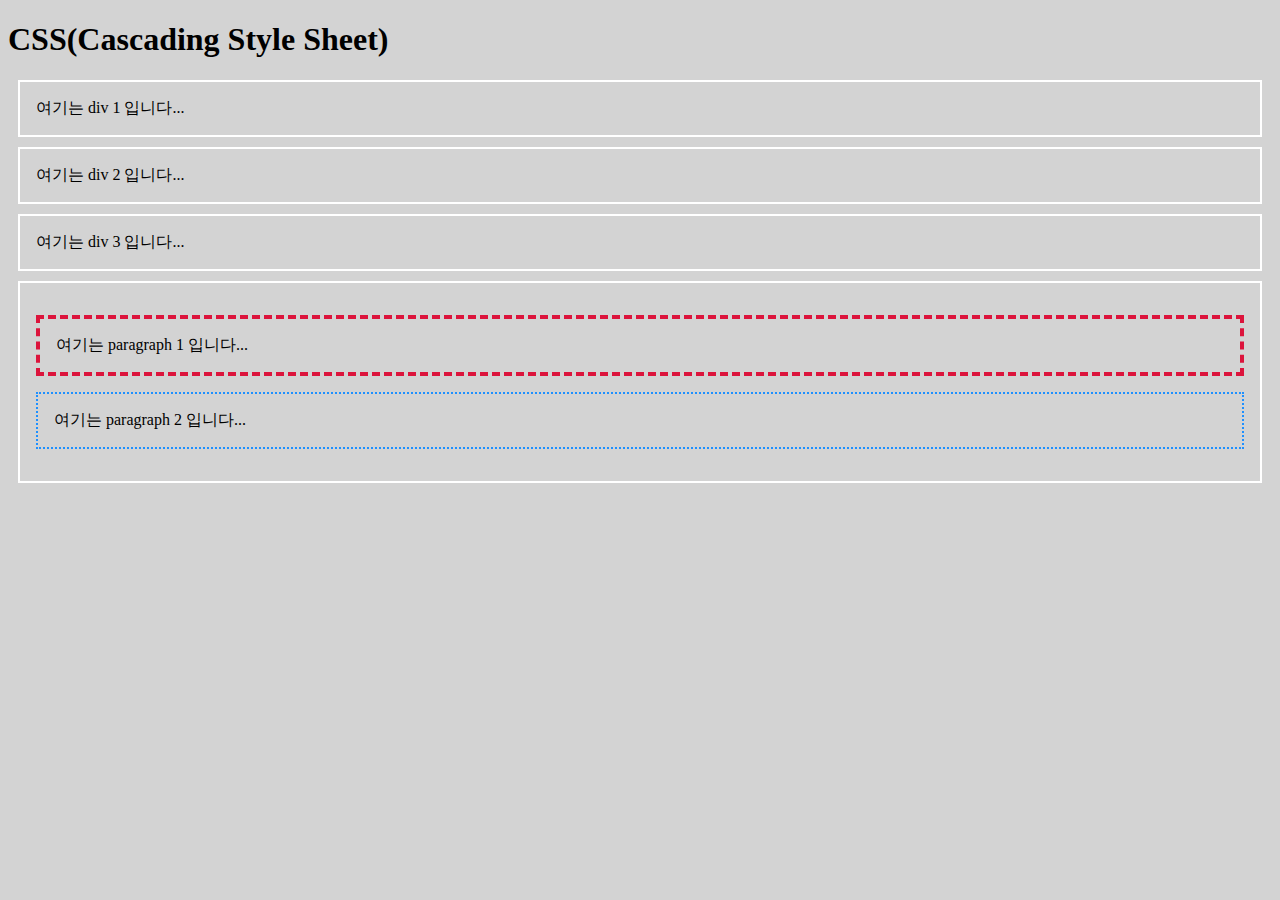
<file: src/main/webapp/index.html>
<!DOCTYPE html>
<html>
	<head>
		<meta charset="UTF-8">
		<title>CSS</title>
        
        <!-- 1. 외부(external) CSS -->
        <link rel="stylesheet" href="css/mystyle.css" />
        
        <!-- 2. 내부(internal) CSS -->
        <style>
            /* CSS 주석 */
            body {
                background-color: lightgray;
            } 
            
            p {
                border: 4px dashed crimson;
                padding: 16px;
                
            }
        </style>
	</head>
	<body>
		<h1>CSS(Cascading Style Sheet)</h1>
        
        <!-- Front-End 개발 언어:
            1. HTML: 웹 페이지의 정적인 컨텐트 작성. link, image, table, list, ...
            2. CSS: 웹 페이지의 스타일 설정. color, width, height, position, ...
            3. JavaScript: 웹 페이지의 동적인 변화, 이벤트 처리, 서버와 (비동기) 통신.
            
            CSS 적용 방법:
             1. external css: 다른 파일에 있는 CSS 내용을 링크해서 사용.
             2. internal(embedding) css: HTML 파일의 <style> 태그 안에서 스타일 설정.
             3. inline css: 각 태그의 style 속성의 프로퍼티로 스타일을 설정.
         -->
         
         <div>여기는 div 1 입니다...</div>
         <div>여기는 div 2 입니다...</div>
         <div>여기는 div 3 입니다...</div>
         <div>
            <p>
                여기는 paragraph 1 입니다...
            </p>
            
            <!-- 3. inline css -->
            <p style="border: 2px dotted dodgerblue;">
                여기는 paragraph 2 입니다...
            </p>
         </div>
	</body>
</html>
</file>
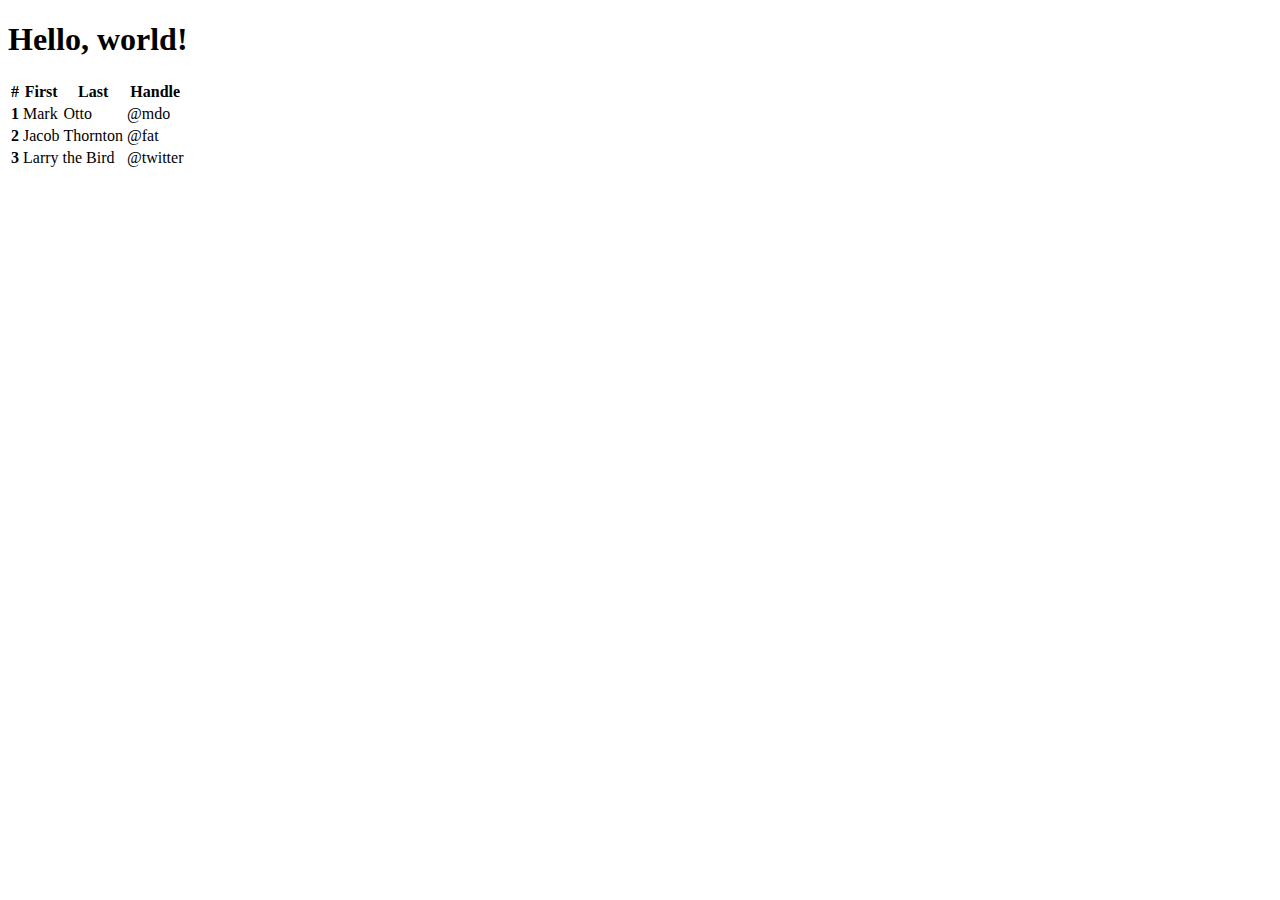
<file: src/main/webapp/bootstrap.html>
<!doctype html>
<html>
  <head>
    <meta charset="utf-8">
    <meta name="viewport" content="width=device-width, initial-scale=1">
    <title>Bootstrap demo</title>
    <link 
        href="https://cdn.jsdelivr.net/npm/bootstrap@5.3.0-alpha3/dist/css/bootstrap.min.css" 
        rel="stylesheet" 
        integrity="sha384-KK94CHFLLe+nY2dmCWGMq91rCGa5gtU4mk92HdvYe+M/SXH301p5ILy+dN9+nJOZ" 
        crossorigin="anonymous">
  </head>
  <body>
    <h1>Hello, world!</h1>
    
    <table class="table table-striped">
  <thead>
    <tr class="table-dark">
      <th scope="col">#</th>
      <th scope="col">First</th>
      <th scope="col">Last</th>
      <th scope="col">Handle</th>
    </tr>
  </thead>
  <tbody>
    <tr>
      <th scope="row">1</th>
      <td>Mark</td>
      <td>Otto</td>
      <td>@mdo</td>
    </tr>
    <tr>
      <th scope="row">2</th>
      <td>Jacob</td>
      <td>Thornton</td>
      <td>@fat</td>
    </tr>
    <tr>
      <th scope="row">3</th>
      <td colspan="2">Larry the Bird</td>
      <td>@twitter</td>
    </tr>
  </tbody>
</table>
    <script src="https://cdn.jsdelivr.net/npm/bootstrap@5.3.0-alpha3/dist/js/bootstrap.bundle.min.js" 
    integrity="sha384-ENjdO4Dr2bkBIFxQpeoTz1HIcje39Wm4jDKdf19U8gI4ddQ3GYNS7NTKfAdVQSZe" 
    crossorigin="anonymous"></script>
  </body>
</html>
</file>
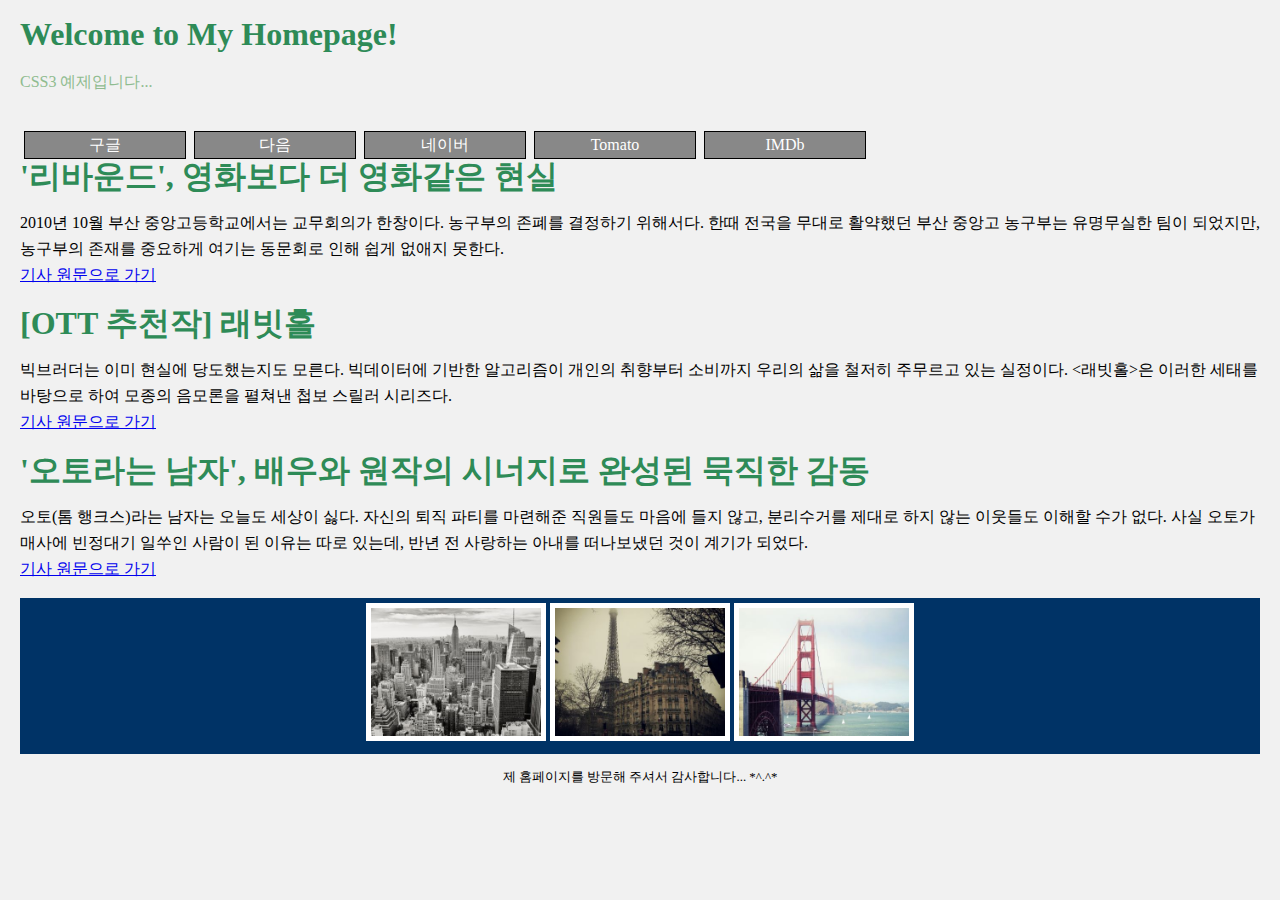
<file: src/main/webapp/example.html>
﻿<!DOCTYPE html>
<html>
  <head>
    <meta charset="UTF-8" />
    <title>CSS3</title>
    
    <!-- link css file -->
    <link rel="stylesheet" href="css/mystyle2.css" />
  
  </head>
  <body>
    <!-- HTML5 Semantic Layout Tag 
    o. <header>: 머리말을 지정하는 태그
    o. <main>: 문서의 메인 컨텐트 영역을 지정하는 태그.
    o. <nav>: 내비게이션 역할을 하는 태그. 동일한 사이트 안의 문서나 다른 사이트의 문서로 연결하는 링크 모음.
    o. <section>: 주제별 콘텐츠 영역을 지정하는 태그
    o. <article>: 독립적인 콘텐츠 내용을 삽입하는 태그
    o. <aside>: 광고나 링크 모음 등 문서의 메인 내용에 영향을 미치지 않는 내용들을 넣을 때 사용하는 태그.
    o. <footer>: 꼬리말(제작 정보)를 나타내는 태그
    -->

    <header id="top">
      <h1>Welcome to My Homepage!</h1>
      <p>CSS3 예제입니다...</p>
    </header>

    <div class="wrapper">
      <nav id="menu_bar">
        <ul id="menu_list">
          <li class="menu_item">
            <a class="mylink" href="https://www.google.com/">구글</a>
          </li>
          <li class="menu_item">
            <a class="mylink" href="https://www.daum.net/">다음</a>
          </li>
          <li class="menu_item">
            <a class="mylink" href="https://www.naver.com/">네이버</a>
          </li>
          <li class="menu_item">
            <a class="mylink" href="https://www.rottentomatoes.com/">Tomato</a>
          </li>
          <li class="menu_item">
            <a class="mylink" href="https://www.imdb.com/">IMDb</a>
          </li>
        </ul>
      </nav>
      <main>
        <section id="main">
          <article>
            <h1>'리바운드', 영화보다 더 영화같은 현실</h1>
            <p>
              2010년 10월 부산 중앙고등학교에서는 교무회의가 한창이다. 농구부의
              존폐를 결정하기 위해서다. 한때 전국을 무대로 활약했던 부산 중앙고
              농구부는 유명무실한 팀이 되었지만, 농구부의 존재를 중요하게 여기는
              동문회로 인해 쉽게 없애지 못한다.
              <br />
              <a href="http://cine21.com/news/view/?idx=3&mag_id=102395">
                기사 원문으로 가기</a
              >
            </p>
          </article>
          <article>
            <h1>[OTT 추천작] 래빗홀</h1>
            <p>
              빅브러더는 이미 현실에 당도했는지도 모른다. 빅데이터에 기반한
              알고리즘이 개인의 취향부터 소비까지 우리의 삶을 철저히 주무르고
              있는 실정이다. &lt;래빗홀&gt;은 이러한 세태를 바탕으로 하여 모종의
              음모론을 펼쳐낸 첩보 스릴러 시리즈다.
              <br />
              <a href="http://cine21.com/news/view/?idx=3&mag_id=102553">
                기사 원문으로 가기</a
              >
            </p>
          </article>
          <article>
            <h1>'오토라는 남자', 배우와 원작의 시너지로 완성된 묵직한 감동</h1>
            <p>
              오토(톰 행크스)라는 남자는 오늘도 세상이 싫다. 자신의 퇴직 파티를
              마련해준 직원들도 마음에 들지 않고, 분리수거를 제대로 하지 않는
              이웃들도 이해할 수가 없다. 사실 오토가 매사에 빈정대기 일쑤인
              사람이 된 이유는 따로 있는데, 반년 전 사랑하는 아내를 떠나보냈던
              것이 계기가 되었다.
              <br />
              <a href="http://cine21.com/news/view/?idx=3&mag_id=102331">
                기사 원문으로 가기</a
              >
            </p>
          </article>
        </section>
      </main>
      <aside id="sidebar">
        <img alt="New York" src="images/newyork.jpg" />
        <img alt="Paris" src="images/paris.jpg" />
        <img alt="San Francisco" src="images/sanfran.jpg" />
      </aside>
    </div>

    <footer id="bottom">제 홈페이지를 방문해 주셔서 감사합니다... *^.^*</footer>
  </body>
</html>
</file>
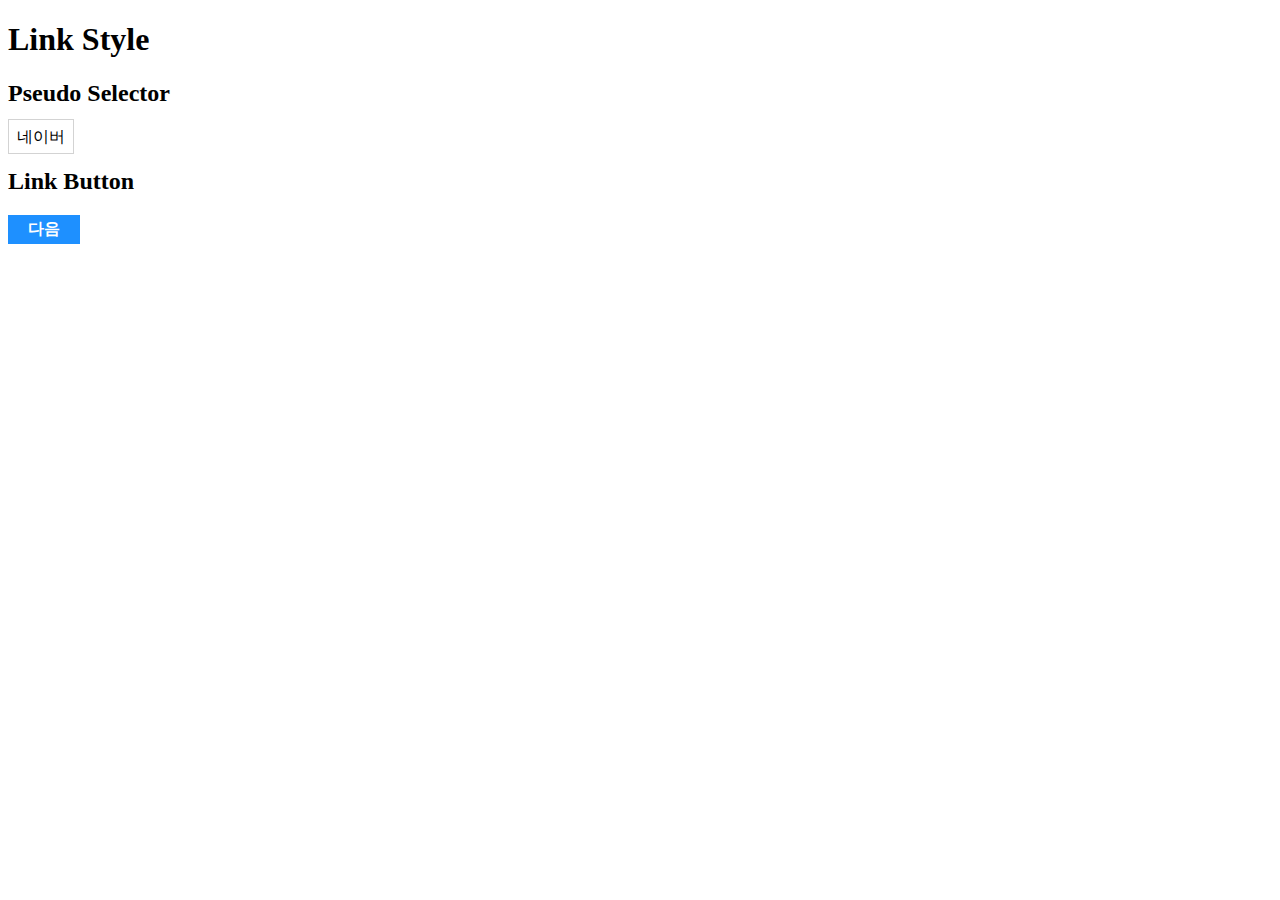
<file: src/main/webapp/link.html>
<!DOCTYPE html>
<html>
	<head>
		<meta charset="UTF-8">
		<title>CSS</title>
        <style>
            /* 
              pseudo selector(가상 선택자): 이벤트 또는 특정 조건을 만족하는 요소들을 찾을 때 사용하는 선택자.
              - selector:pseudo-selector
              - pseudo selector 종류
                - visited: 방문했던 사이트.
                - link: 방문하지 않았던 사이트.
                - hover: 마우스가 요소 위에 있을 때.
                - active: 마우스 버튼을 누르고 있을 때.
                - nth-child(...): 조건을 만족하는 자식 요소를 찾을 때.
                ... 
            */
            a#link-naver {
                border: 1px solid lightgray;
                padding: 8px;
                color: black; /* 글자색 */
                text-decoration: none; /* 밑줄 제거 */                
            }
            
            /* 마우스가 a 태그 중에서 id 값이 link-naver인 요소 위에 있을 때 */
            a#link-naver:hover {
                color: blue;
            }
            
            a#link-naver:active {
                color: red;
            }
            
            a#link-daum {
                text-decoration: none;
                background-color: DodgerBlue;
                color: white;
                font-weight: bold;
                padding: 4px 8px; /* top -> right -> bottom -> left */
                width: 56px; /* 가로 크기 */
                display: inline-block; /* inline 요소의 크기를 설정하기 위해서 */
                text-align: center; /* 텍스트 가운데 정렬 */
            }
            
            a#link-daum:hover {
                background-color: SlateBlue;
            }
            
            /*
            CSS display 속성(property):
             1. block: <div>, <p>, <h1>, <ul>, <li>, <table>, <header>, <main>, <footer>, <nav>, <aside>, ...
                - 항상 새 줄(이전 요소의 아래쪽)에 배치.
                - width(가로), height(세로)를 변경할 수 있음!
                - margin, padding을 변경할 수 있음.
             2. inline: <spane>, <strong>, <em>, <a>, ...
                - 같은 줄(이전 요소의 오른쪽)에 배치.
                - width, height를 변경할 수 없음!
                - margin, padding을 변경할 수 있음.
             3. inline-block: <img>
                - inline 속성: 같은 줄(이전 요소의 오른쪽)에 배치.
                - block 속성: width, height를 변경할 수 있음!
             4. none: 화면에 표시(display)하지 않음. 요소가 차지하는 크기가 없음.
            */
        </style>
	</head>
	<body>
		<h1>Link Style</h1>
        <h2>Pseudo Selector</h2>
        
        <a id="link-naver" href="https://www.naver.com/">네이버</a>
        
        <h2>Link Button</h2>
        
        <a id="link-daum"href="https://www.daum.net/">다음</a>
        
	</body>
</html>
</file>
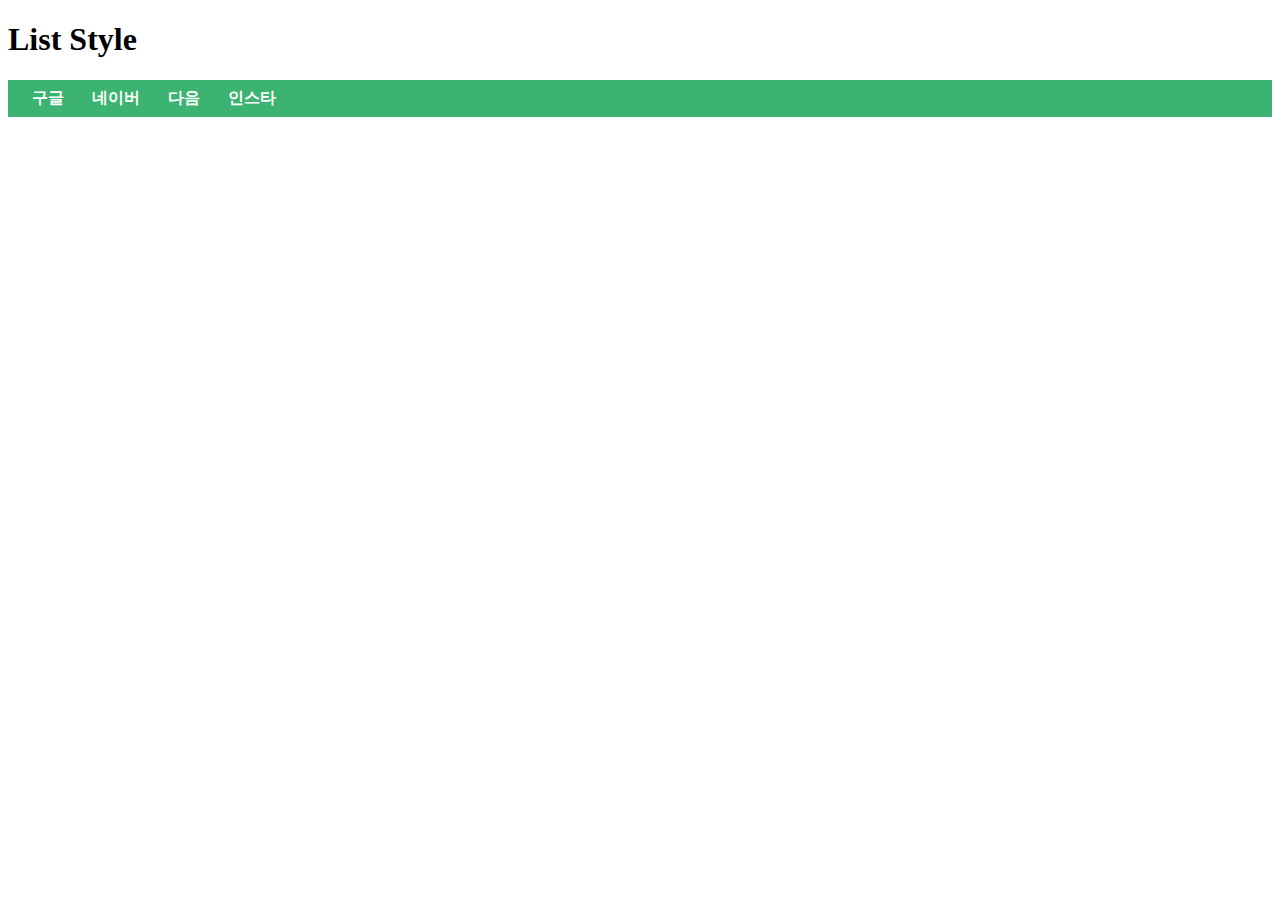
<file: src/main/webapp/list.html>
<!DOCTYPE html>
<html>
	<head>
		<meta charset="UTF-8">
		<title>CSS</title>
        <style>
            ul {
                list-style: none;
                padding: 8px;
                background-color: MediumSeaGreen;
            }
            
            ul > li {
                display: inline-block; 
                /* display: 화면 표시 방식: inline(줄바꿈 없음.) + block(가로/세로 크기 설정)*/
                width: 64px;
                text-align: center; /* 가운데 정렬 */ 
            }
            
            ul > li > a {
                text-decoration: none; /* 링크의 밑줄을 제거 */ 
                color: white;
                font-weight: bold;       
            }
        </style>
	</head>
	<body>
		<h1>List Style</h1>
        
        <!-- unordered list -->
        <ul>
            <li>
                <a href="https://www.google.com">구글</a>
            </li>
            <li>
                <a href="https://www.naver.com">네이버</a>
            </li>
            <li>
                <a href="https://www.daum.net">다음</a>
            </li>
            <li>
                <a href="https://www.instagram.com/">인스타</a>
            </li>
        </ul>
	</body>
</html>
</file>
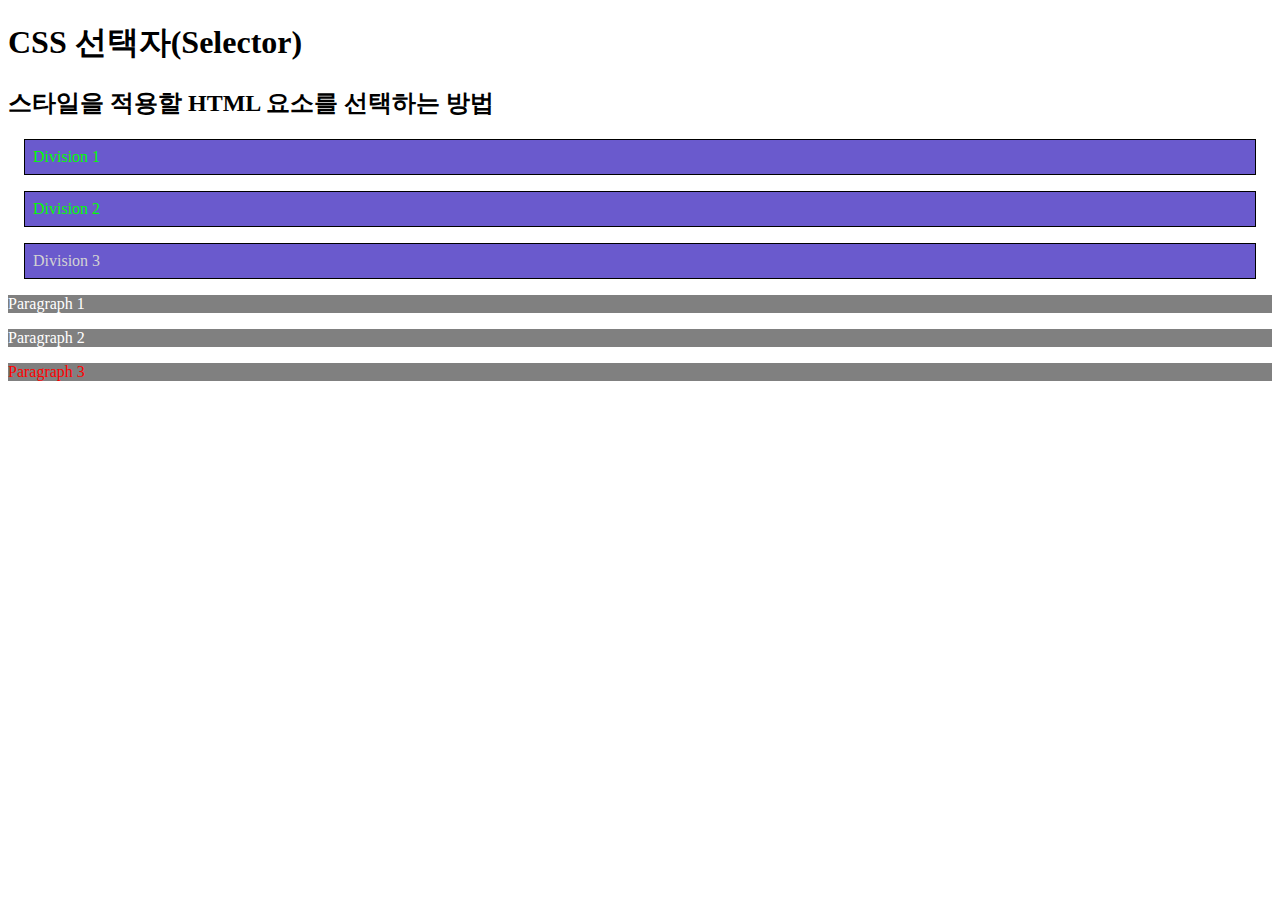
<file: src/main/webapp/selector1.html>
<!DOCTYPE html>
<html>
	<head>
		<meta charset="UTF-8">
		<title>CSS</title>
        <style>
            /* 1. tag selector */
            div {
                border: 1px solid black;
                margin: 16px;
                padding: 8px;
                background-color: slateblue; /* 바탕색 */
                color: black; /* 글자색 */
            }
            
            p {
                background-color: gray;
            }
            
            /* 2. class selector */
            .color-white {
                color: white;
            }
            
            /* 3. id selector */
            #id-1 {
                color: lightgray;
            }
            
            /* p 태그들 중에서 id 값이 "id-1"인 요소 */
            p#id-1 {
                color: red;
            }
            
            /* div 태그들 중에서 class 이름이 "color-white"인 요소를 찾아서 
            글자색을 lime으로 변경 */
            
            div.color-white {
                color: lime;
            }
        </style>
	</head>
	<body>
		<h1>CSS 선택자(Selector)</h1>
        <h2>스타일을 적용할 HTML 요소를 선택하는 방법</h2>
        
        <div class="color-white">Division 1</div>
        <div class="color-white">Division 2</div>
        <div id="id-1">Division 3</div>
        
        <p class="color-white">Paragraph 1</p>
        <p class="color-white">Paragraph 2</p>
        <p id="id-1">Paragraph 3</p>
        
        <!-- CSS 기본 문법: 
          selector { property: value; ...}
          
          selector(선택자): HTML 요소를 선택하는 방법.
          1. 태그 이름(tag selector): body, div, span, ...
          2. 클래스 이름(class selector): .class-name
             - html 태그 안에서 class 속성에 설정한 이름(값).
          3. 아이디(id selector): #id
             - html 태그 안에서 id 속성에 설정한 값.
             - 아이디는 HTML 파일 안에서 유일한 값(중복되지 않는 값)을 사용하는 것을 권장.
          4. *: 모든 HTML 요소.
          5. pseudo-selector: 마우스 위치, 이벤트.
          6. 자식 요소(child element).     
        -->
	</body>
</html>
</file>
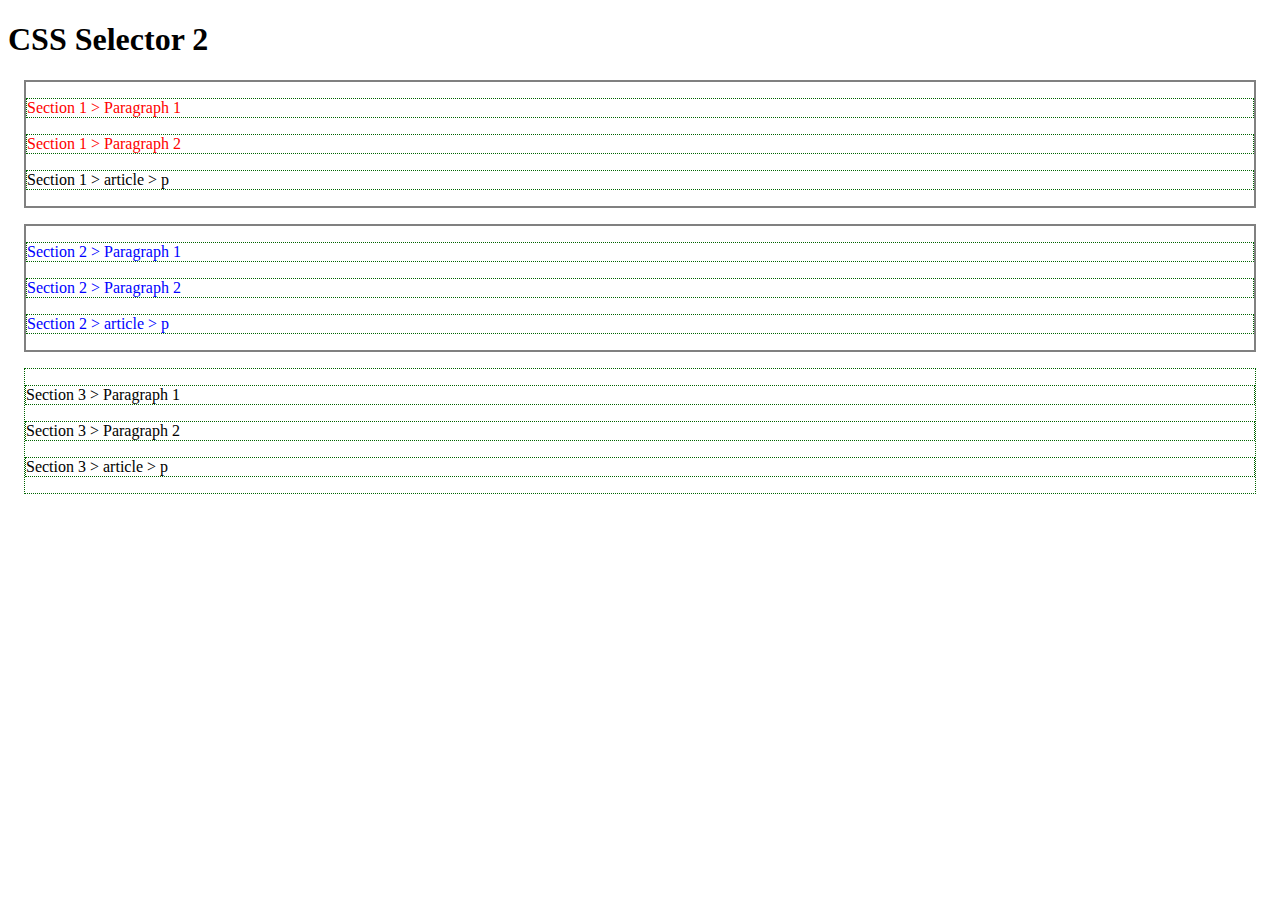
<file: src/main/webapp/selector2.html>
<!DOCTYPE html>
<html>
	<head>
		<meta charset="UTF-8">
		<title>CSS</title>
        <style>
            /* 모든 section 요소들의 테두리선(2px solid gray), 마진(16px)을 설정. */
            section {
                border: 2px solid gray;
                margin: 16px; 
            }
            
            /* 
             - 자식(child) 요소: HTML 문서 구조에서 "바로 아래"에 있는 요소(들). 
                부모_선택자 > 자식_선택자 
             - 자손(descendent) 요소: HTML 문서 구조에서 아래에 있는 모든 요소들(공백).
                조상_선택자 자손_선택자
            */
            
            /* id가 "sec-1"인 요소의 자식(child) 요소들 중에서 p 태그 요소들 */
            #sec-1 > p {
                color: red;
            }
            
            /* id가 "sec-2"인 요소의 자손(descendent) 요소들 중에서 p 태그 요소들 */
            #sec-2 p {
                color: blue;
            }
            
            /* 주의 */
            #sec-3, p {
                border: 1px dotted darkgreen;
            }
        </style>
	</head>
	<body>
		<h1>CSS Selector 2</h1>
        
        <section id="sec-1">
            <p>Section 1 &gt; Paragraph 1</p>
            <p>Section 1 &gt; Paragraph 2</p>
            <article>
                <p>Section 1 &gt; article &gt; p</p>
            </article>
        </section>
        
        <section id="sec-2">
            <p>Section 2 &gt; Paragraph 1</p>
            <p>Section 2 &gt; Paragraph 2</p>
            <article>
                <p>Section 2 &gt; article &gt; p</p>
            </article>
         </section>
         
         <section id="sec-3">
            <p>Section 3 &gt; Paragraph 1</p>
            <p>Section 3 &gt; Paragraph 2</p>
            <article>
                <p>Section 3 &gt; article &gt; p</p>
            </article>
         </section>    
	</body>
</html>
</file>
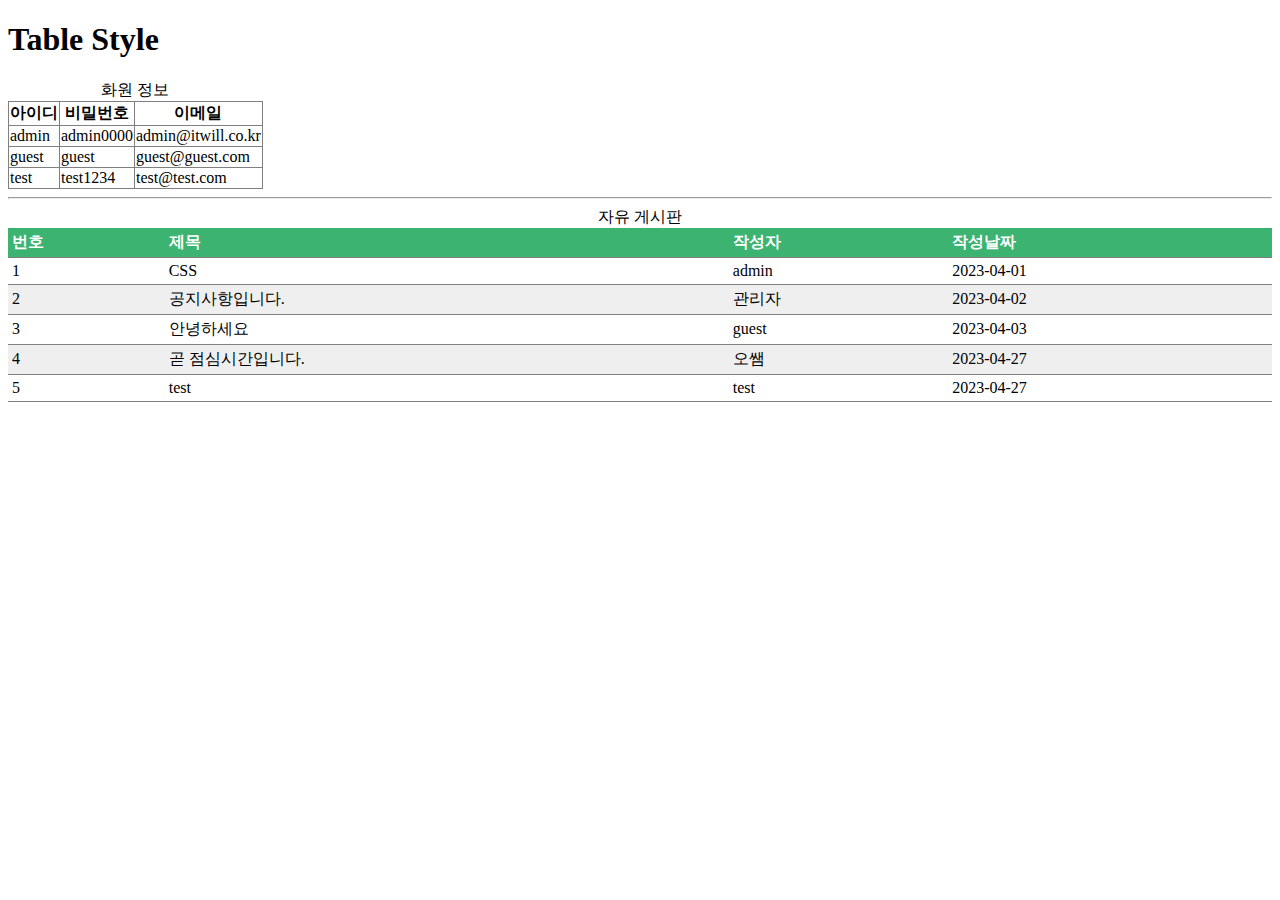
<file: src/main/webapp/table.html>
<!DOCTYPE html>
<html>
	<head>
		<meta charset="UTF-8">
		<title>CSS</title>
        <style>
            table#tbl-member, table#tbl-member th, table#tbl-member td {
                border: 1px solid gray;
                border-collapse: collapse;
            }
            
            table#tbl-post {
                width:100%; /* 브라우저에서 사용 가능한 가로 길이의 100%를 사용 */
                border-collapse: collapse;
            }
            
            table#tbl-post, table#tbl-post th, table#tbl-post td {
                border-bottom: 1px solid gray;
                padding: 4px;
            }
            
            table#tbl-post th {
                background-color: MediumSeaGreen;
                color: white;
                text-align: left;
            }
            
            table#tbl-post > tbody > tr:nth-child(even){
                background-color: #efefef;
            }
            
            table#tbl-post > tbody > tr:hover {
                background-color: darkgray;
            }
        </style>
	</head>
	<body>
		<h1>Table Style</h1>
        
        <table id="tbl-member">
            <caption>화원 정보</caption>
            <thead>
                <tr>
                    <th>아이디</th>
                    <th>비밀번호</th>
                    <th>이메일</th>
                </tr>
            </thead>
            <tbody>
                <tr>
                    <td>admin</td>
                    <td>admin0000</td>
                    <td>admin@itwill.co.kr</td>
                </tr>
                <tr>
                    <td>guest</td>
                    <td>guest</td>
                    <td>guest@guest.com</td>
                </tr>
                <tr>
                    <td>test</td>
                    <td>test1234</td>
                    <td>test@test.com</td>
                </tr>
            </tbody>
        </table>
        
        <hr />
        
        <table id="tbl-post">
            <caption>자유 게시판</caption>
            <thead>
                <tr>
                    <th>번호</th>
                    <th>제목</th>
                    <th>작성자</th>    
                    <th>작성날짜</th>
                </tr>
            </thead>
            <tbody>
                <tr>
                    <td>1</td>
                    <td>CSS</td>
                    <td>admin</td>
                    <td>2023-04-01</td>
                </tr>
                <tr>
                    <td>2</td>
                    <td>공지사항입니다.</td>
                    <td>관리자</td>
                    <td>2023-04-02</td>
                </tr>
                <tr>
                    <td>3</td>
                    <td>안녕하세요</td>
                    <td>guest</td>
                    <td>2023-04-03</td>
                </tr>
                <tr>
                    <td>4</td>
                    <td>곧 점심시간입니다.</td>
                    <td>오쌤</td>
                    <td>2023-04-27</td>
                </tr>
                <tr>
                    <td>5</td>
                    <td>test</td>
                    <td>test</td>
                    <td>2023-04-27</td>
                </tr>
            </tbody>
        </table>
	</body>
</html>
</file>
<file: src/main/webapp/css/mystyle.css>
@charset "UTF-8"; /* CSS 파일의 인코딩 설정 */

body {
    background-color: aqua;
}

div {
    border: 2px solid white; /* 테두리선의 두께, 종류, 색깔 */
    margin: 10px; /* HTML 요소의 테두리 바깥 여백 */
    padding: 16px; /* HTML 요소의 테두리 안쪽 여백 */
}
</file>
<file: src/main/webapp/css/mystyle2.css>
@CHARSET "UTF-8";
body {
	background-color: #f1f1f1;
	margin: 20px;
	line-height: 26px;
}

.wrapper {
	position: relative;
	overflow: auto;
}

#sidebar {
	background-color: #003366;
	padding: 5px;
	text-align: center;
}

img {
	border: 5px solid white;
}

#bottom {
	text-align: center;
	padding: 10px;
	font-size: 80%;
}

h1 {
	color: seagreen;
}

header > p {
	color: darkseagreen;
}

#menu_list {
	list-style-type: none;
	padding: 0px;
	position: relative;
}

.menu_item {
	width: 160px;
	float: left;
	border: 1px solid black;
	margin: 4px;
	text-align: center;
	background-color: #888888;
}

#main {
	clear: both;
}

.menu_item:hover {
	background-color: #cccccc;
}

.mylink {
	color: white;
	text-decoration: none;
}

.mylink:hover {
	color: #FF5050;
}

img {
    width: 170px;
}
</file>
